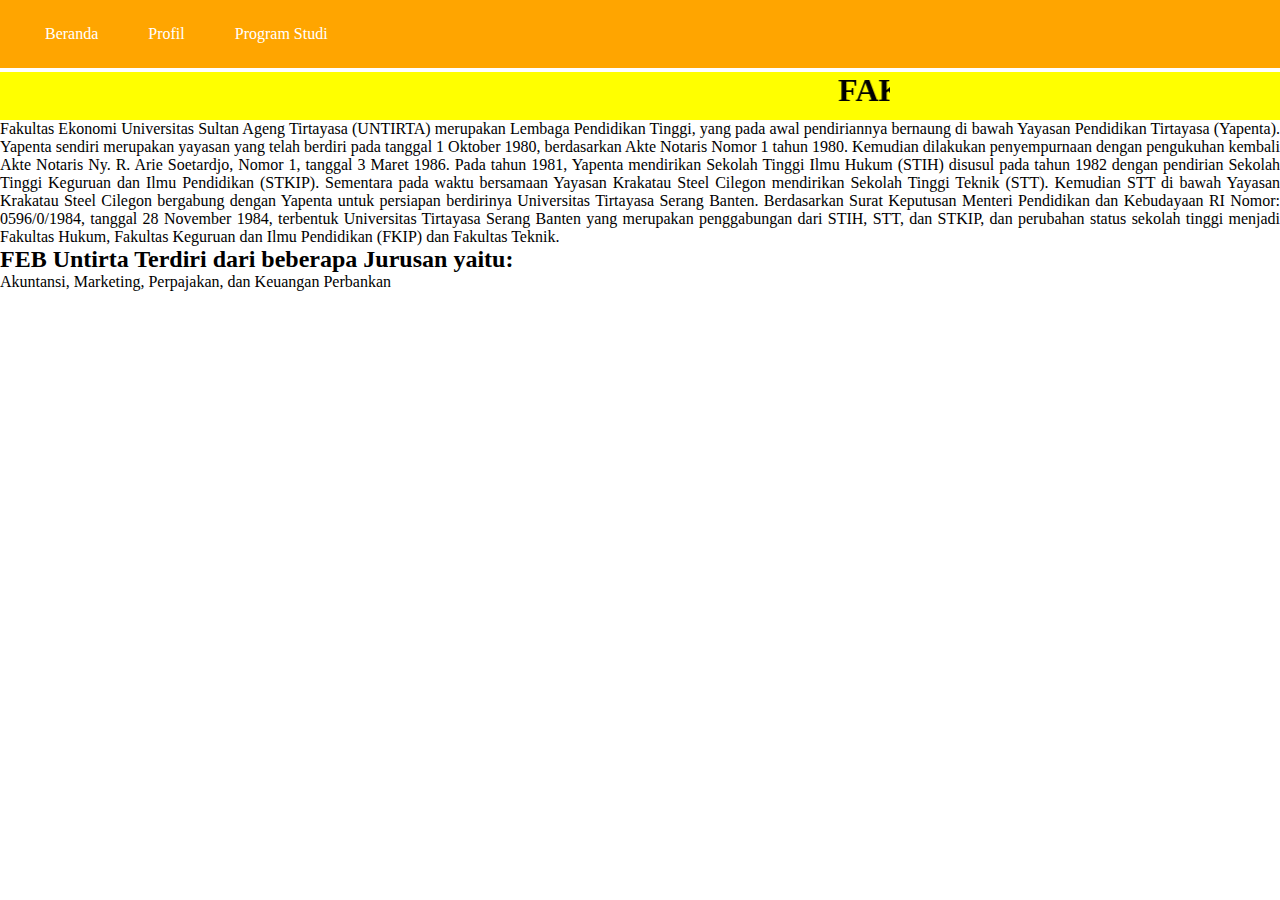
<file: feb/templates/index.html>
<!DOCTYPE html>
<html lang="en">
<head>
    <meta charset="UTF-8">
    <meta http-equiv="X-UA-Compatible" content="IE=edge">
    <meta name="viewport" content="width=device-width, initial-scale=1.0">
    <title>feb</title>
</head>
<head>
    <title>Navbar CSS</title>
    <style>
     * {
         margin:0; 
         padding:0;
     }
 
    nav {
        margin:auto;
        text-align: center;
        width: 100%;
        font-family: brush script mt;
    } 
    
    nav ul {
        background:orange;
        padding: 0 20px;
        list-style: none;
        position: relative;
        display: inline-table;
        width: 100%;
     }

    nav ul li{
        float:left;
    }

    nav ul li:hover{
        background:#FF7F50;
    }

    nav ul li:hover a{
     	color:#000;
    }

    nav ul li a{
     	display: block;
     	padding: 25px;
     	color: #fff;
     	text-decoration: none;
    }
    </style>

</head>
<body>
<nav>
     <ul>
     	<li><a href="#">Beranda</a></li>
     	<li><a href="profil">Profil</a></li>
     	<li><a href="#">Program Studi</a></li>
     </ul>
</nav>
</body>
<body>
    <center>
    <h1 style="background-color: yellow;"> <marquee width="500" height="40">FAKULTAS EKONOMI DAN BISNIS</h1></marquee>
    </center>

    <p align="justify">Fakultas Ekonomi Universitas Sultan Ageng Tirtayasa (UNTIRTA) merupakan Lembaga Pendidikan Tinggi, yang pada awal pendiriannya bernaung di bawah Yayasan Pendidikan Tirtayasa (Yapenta). Yapenta sendiri merupakan yayasan yang telah berdiri pada tanggal 1 Oktober 1980, berdasarkan Akte Notaris Nomor 1 tahun 1980. Kemudian dilakukan penyempurnaan dengan pengukuhan kembali Akte Notaris Ny. R. Arie Soetardjo, Nomor 1, tanggal 3 Maret 1986. Pada tahun 1981, Yapenta mendirikan Sekolah Tinggi Ilmu Hukum (STIH) disusul pada tahun 1982 dengan pendirian Sekolah Tinggi Keguruan dan Ilmu Pendidikan (STKIP). Sementara pada waktu bersamaan Yayasan Krakatau Steel Cilegon mendirikan Sekolah Tinggi Teknik (STT). Kemudian STT di bawah Yayasan Krakatau Steel Cilegon bergabung dengan Yapenta untuk persiapan berdirinya Universitas Tirtayasa Serang Banten. Berdasarkan Surat Keputusan Menteri Pendidikan dan Kebudayaan RI Nomor: 0596/0/1984, tanggal 28 November 1984, terbentuk Universitas Tirtayasa Serang Banten yang merupakan penggabungan dari STIH, STT, dan STKIP, dan perubahan status sekolah tinggi menjadi Fakultas Hukum, Fakultas Keguruan dan Ilmu Pendidikan (FKIP) dan Fakultas Teknik.</p>

    <h2>FEB Untirta Terdiri dari beberapa Jurusan yaitu: </h2>
    <p>Akuntansi, Marketing, Perpajakan, dan Keuangan Perbankan</p>
    
</body>
</html>
</file>
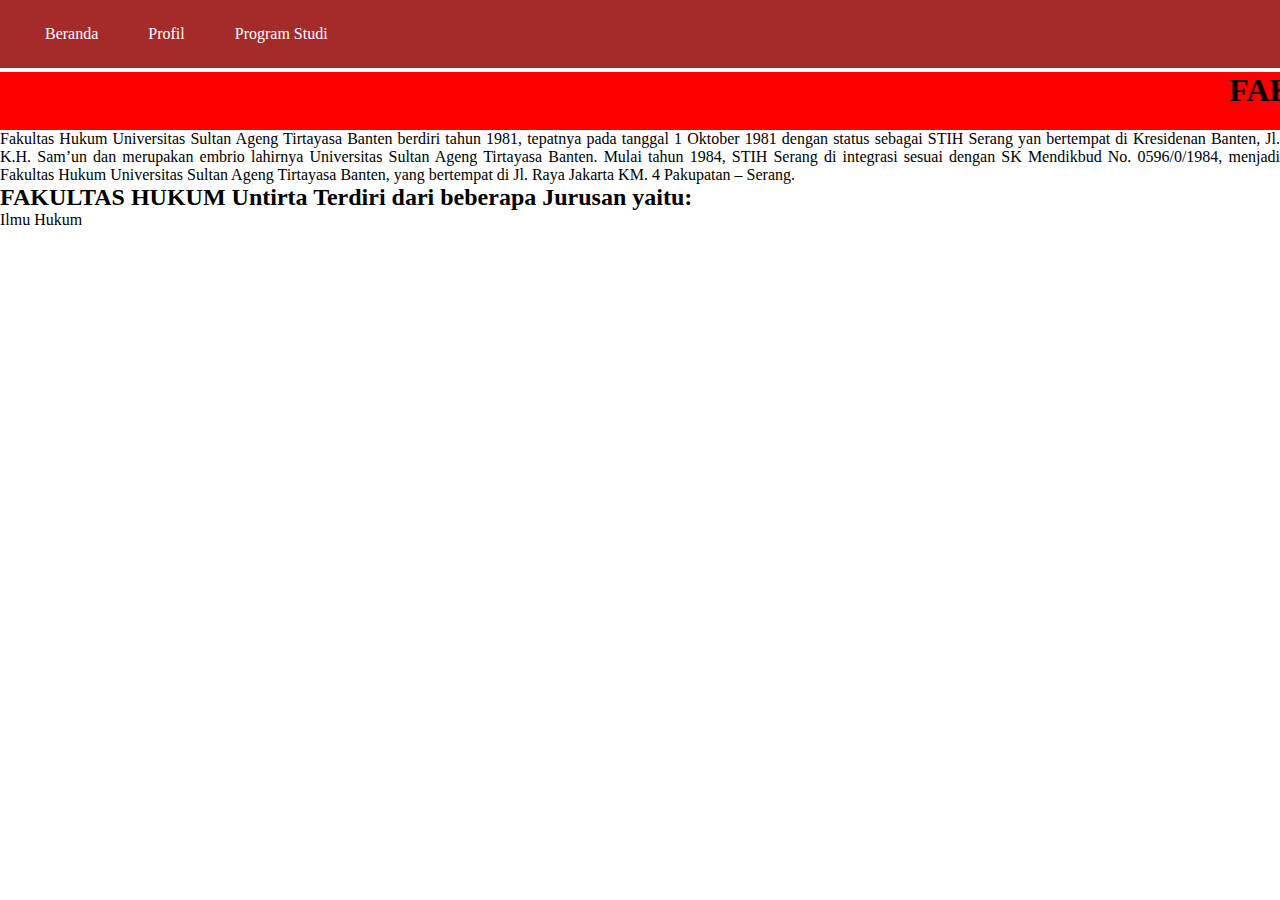
<file: fh/templates/indexfh.html>
<!DOCTYPE html>
<html lang="en">
<head>
    <meta charset="UTF-8">
    <meta http-equiv="X-UA-Compatible" content="IE=edge">
    <meta name="viewport" content="width=device-width, initial-scale=1.0">
    <title>fh</title>
</head>
<head>
    <title>Navbar CSS</title>
    <style>
     * {
         margin:0; 
         padding:0;
     }
 
    nav {
        margin:auto;
        text-align: center;
        width: 100%;
        font-family: brush script mt;
    } 
    
    nav ul {
        background:#A52A2A;
        padding: 0 20px;
        list-style: none;
        position: relative;
        display: inline-table;
        width: 100%;
     }

    nav ul li{
        float:left;
    }

    nav ul li:hover{
        background:red;
    }

    nav ul li:hover a{
     	color:#000;
    }

    nav ul li a{
     	display: block;
     	padding: 25px;
     	color: #fff;
     	text-decoration: none;
    }
    </style>

</head>
<body>
    <nav>
         <ul>
             <li><a href="#">Beranda</a></li>
             <li><a href="profil">Profil</a></li>
             <li><a href="#">Program Studi</a></li>
         </ul>
    </nav>
</body>
<body>
    <center>
        <h1 style="background-color: red;"> <marquee width="100%" height="50">FAKULTAS HUKUM</h1></marquee>
    </center>
    <p align="justify">
        Fakultas Hukum Universitas Sultan Ageng Tirtayasa Banten berdiri tahun 1981, tepatnya pada tanggal 1 Oktober 1981 dengan status sebagai STIH Serang yan bertempat di Kresidenan Banten, Jl. K.H. Sam’un dan merupakan embrio lahirnya Universitas Sultan Ageng Tirtayasa Banten. Mulai tahun 1984, STIH Serang di integrasi sesuai dengan SK Mendikbud No. 0596/0/1984, menjadi Fakultas Hukum Universitas Sultan Ageng Tirtayasa Banten, yang bertempat di Jl. Raya Jakarta KM. 4 Pakupatan – Serang.</p>

    <h2>FAKULTAS HUKUM Untirta Terdiri dari beberapa Jurusan yaitu: </h2>
    <p>Ilmu Hukum</p>
    
</body>
</html>
</file>
